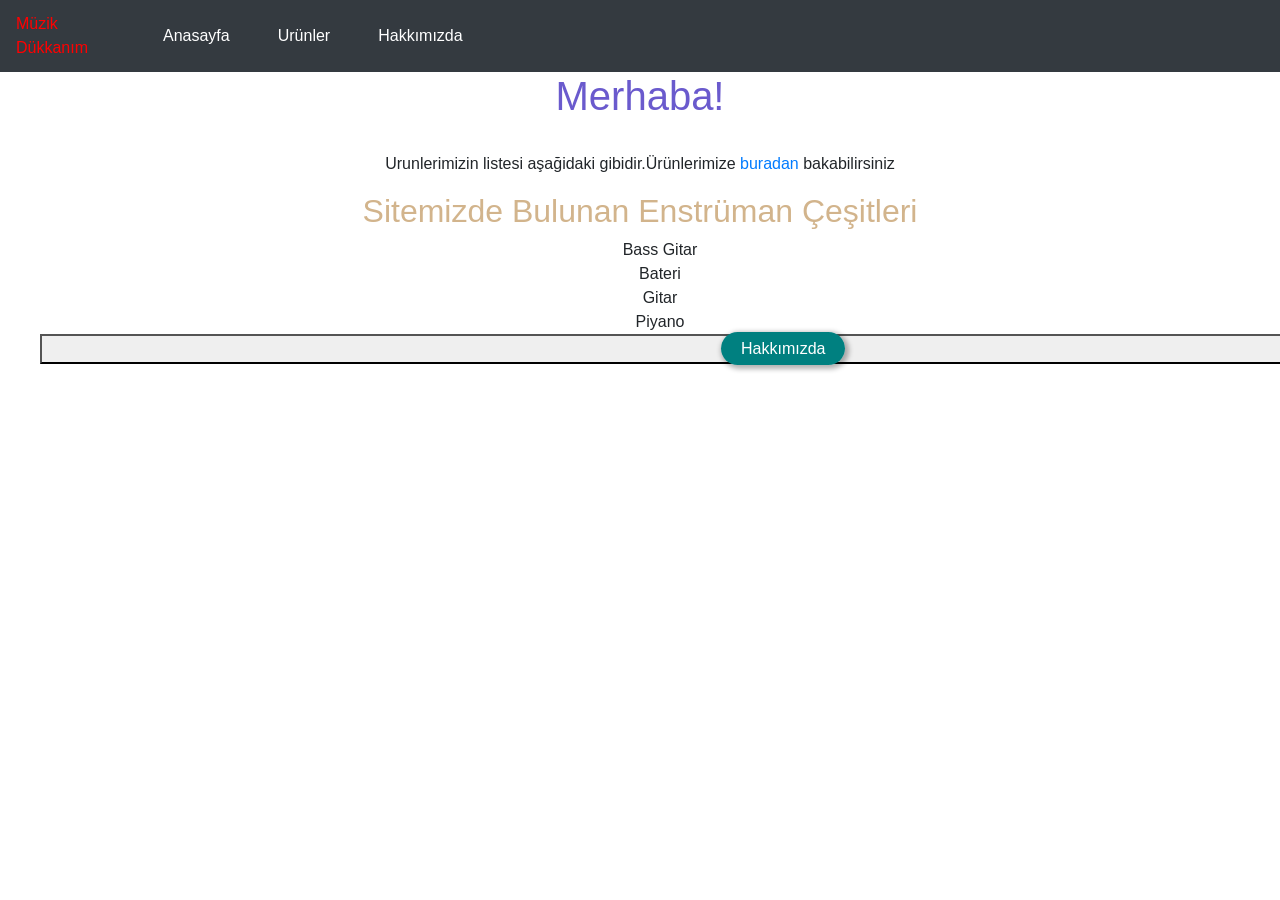
<file: bootstrap/anasayfa.html>
<!doctype html>
<html lang="en">
  <head>
    <!-- Required meta tags -->
    <meta charset="utf-8">
    <meta name="viewport" content="width=device-width, initial-scale=1, shrink-to-fit=no">

    <!-- Bootstrap CSS -->
    <link rel="stylesheet" href="https://cdn.jsdelivr.net/npm/bootstrap@4.5.3/dist/css/bootstrap.min.css" integrity="sha384-TX8t27EcRE3e/ihU7zmQxVncDAy5uIKz4rEkgIXeMed4M0jlfIDPvg6uqKI2xXr2" crossorigin="anonymous">

   <style>
      .butto {
   padding: 8px 20px;
   border-radius: 25px;
   margin: 15px 673px;
   color: white;
   text-decoration: none;
   -webkit-box-shadow: 2px 2px 5px 2px rgba(0,0,0,0.3);
   box-shadow: 2px 2px 5px 2px rgba(0,0,0,0.3);
       }
   </style>
  </head>
  <body>
      <nav class="navbar navbar-dark 
      bg-dark navbar-expand-lg" style=" color: red; size: 16px">Müzik Dükkanım
    <div class="container py-2">     
               <!-- <a href="#" class="navbar-brand">LOGO</a> -->
          <button  type="button" class="navbar-toggler" data-toogle="collapse" data-target="#navbar-spotify" aria-controls="navbar-spotify">
              <span class="navbar-toggler-icon"></span>
          </button>
          <div class="collapse navbar-collapse" id="navbar-spotify">
          <ul class="navbar-nav mr-auto">
              <!-- <li class="nav-item px-3"><a href="#" class="nav-link text-red">Müzik Dükkanım </a></li> -->
              <li class="nav-item px-3"><a href="anasayfa.html" class="nav-link text-white">Anasayfa</a></li> 
              <li class="nav-item px-3"><a href="#" class="nav-link text-white">Urünler</a></li>
              <li class="nav-item px-3"><a href="#" class="nav-link text-white">Hakkımızda</a></li>      
          </ul>
        </div>
      </div>
    </nav>
  <h1 style="size: 36px; color: slateblue; text-align: center;">Merhaba!</h1> <br>
  <p style="text-align: center;">Urunlerimizin listesi aşağidaki gibidir.Ürünlerimize <a href="urunler.html"> buradan </a>bakabilirsiniz</p></p>
  <h2 style="text-align: center;color: tan;">Sitemizde Bulunan Enstrüman Çeşitleri</h2>
  <ul>
      <li style="text-align: center;list-style-type:none">Bass Gitar</li>
      <li style="text-align: center;list-style-type:none">Bateri</li>
      <li style="text-align: center;list-style-type:none">Gitar</li>
      <li style="text-align: center;list-style-type:none">Piyano</li>
      <button><a class="butto"  style="background-color: teal;" href="hakkımızda.html">Hakkımızda</a></button>
  </ul>
    <!-- Optional JavaScript; choose one of the two! -->

    <!-- Option 1: jQuery and Bootstrap Bundle (includes Popper) -->
    <script src="https://code.jquery.com/jquery-3.5.1.slim.min.js" integrity="sha384-DfXdz2htPH0lsSSs5nCTpuj/zy4C+OGpamoFVy38MVBnE+IbbVYUew+OrCXaRkfj" crossorigin="anonymous"></script>
    <script src="https://cdn.jsdelivr.net/npm/bootstrap@4.5.3/dist/js/bootstrap.bundle.min.js" integrity="sha384-ho+j7jyWK8fNQe+A12Hb8AhRq26LrZ/JpcUGGOn+Y7RsweNrtN/tE3MoK7ZeZDyx" crossorigin="anonymous"></script>

    <!-- Option 2: jQuery, Popper.js, and Bootstrap JS
    <script src="https://code.jquery.com/jquery-3.5.1.slim.min.js" integrity="sha384-DfXdz2htPH0lsSSs5nCTpuj/zy4C+OGpamoFVy38MVBnE+IbbVYUew+OrCXaRkfj" crossorigin="anonymous"></script>
    <script src="https://cdn.jsdelivr.net/npm/popper.js@1.16.1/dist/umd/popper.min.js" integrity="sha384-9/reFTGAW83EW2RDu2S0VKaIzap3H66lZH81PoYlFhbGU+6BZp6G7niu735Sk7lN" crossorigin="anonymous"></script>
    <script src="https://cdn.jsdelivr.net/npm/bootstrap@4.5.3/dist/js/bootstrap.min.js" integrity="sha384-w1Q4orYjBQndcko6MimVbzY0tgp4pWB4lZ7lr30WKz0vr/aWKhXdBNmNb5D92v7s" crossorigin="anonymous"></script>
    -->
  </body>
</html>
</file>
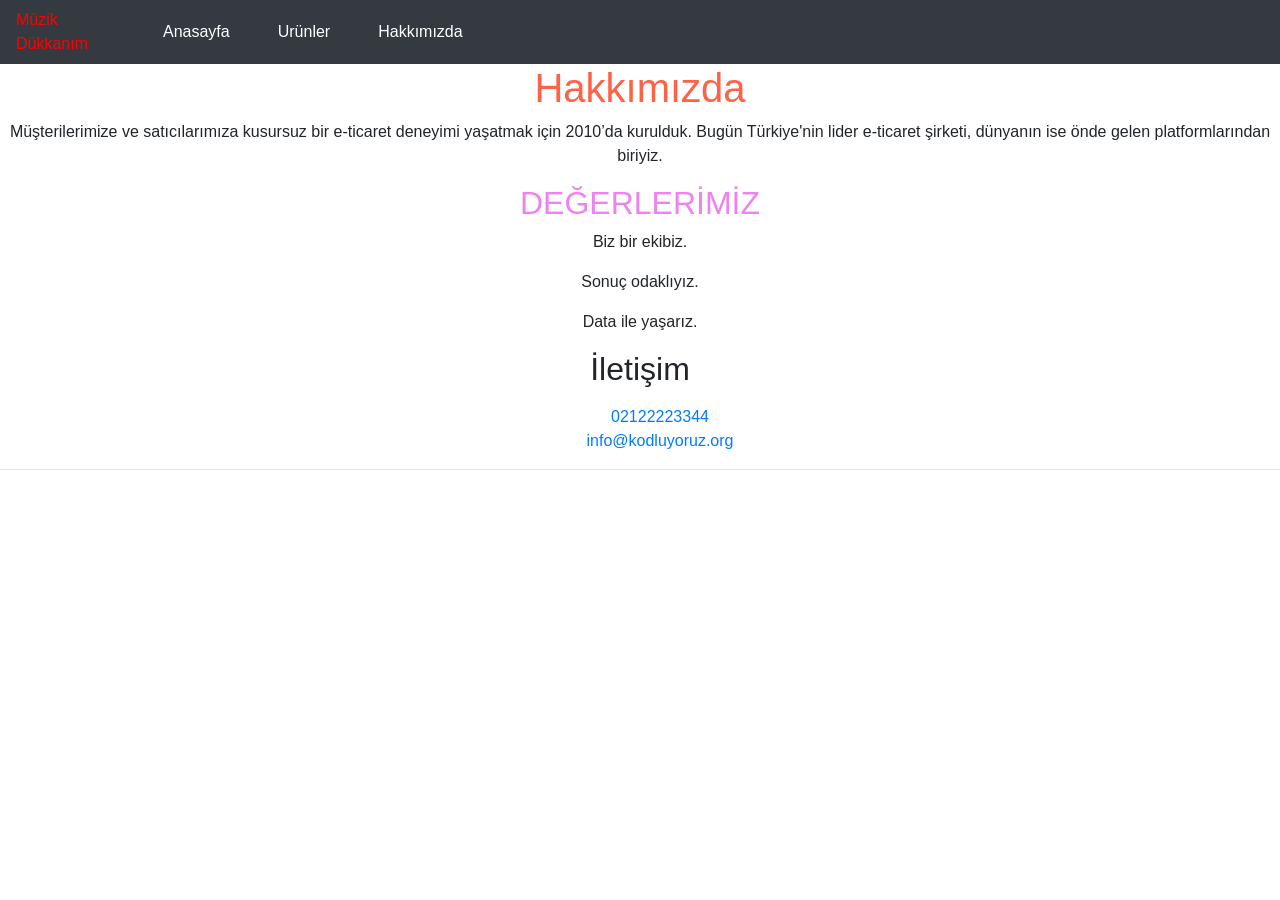
<file: bootstrap/hakkımızda.html>
<!doctype html>
<html lang="en">
  <head>
    <!-- Required meta tags -->
    <meta charset="utf-8">
    <meta name="viewport" content="width=device-width, initial-scale=1, shrink-to-fit=no">

    <!-- Bootstrap CSS -->
    <link rel="stylesheet" href="https://cdn.jsdelivr.net/npm/bootstrap@4.5.3/dist/css/bootstrap.min.css" integrity="sha384-TX8t27EcRE3e/ihU7zmQxVncDAy5uIKz4rEkgIXeMed4M0jlfIDPvg6uqKI2xXr2" crossorigin="anonymous">

    <title>Hakkımızda|Muzik Dukkanım</title>
  </head>
  <body>
    <nav class="navbar navbar-dark 
    bg-dark navbar-expand-lg" style=" color: red; size: 16px">Müzik Dükkanım
  <div class="container">     
             <!-- <a href="#" class="navbar-brand">LOGO</a> -->
        <button  type="button" class="navbar-toggler" data-toogle="collapse" data-target="#navbar-spotify" aria-controls="navbar-spotify">
            <span class="navbar-toggler-icon"></span>
        </button>
        <div class="collapse navbar-collapse" id="navbar-spotify">
        <ul class="navbar-nav mr-auto">
            <!-- <li class="nav-item px-3"><a href="#" class="nav-link text-red">Müzik Dükkanım </a></li> -->
            <li class="nav-item px-3"><a href="anasayfa.html" class="nav-link text-white">Anasayfa</a></li> 
            <li class="nav-item px-3"><a href="#" class="nav-link text-white">Urünler</a></li>
            <li class="nav-item px-3"><a href="#" class="nav-link text-white">Hakkımızda</a></li>      
        </ul>
      </div>
    </div>
  </nav>
    <h1 style="color: tomato;size: 40px;text-align: center;">Hakkımızda</h1>
    <p style="text-align: center;">Müşterilerimize ve satıcılarımıza kusursuz bir e-ticaret deneyimi yaşatmak için 2010’da kurulduk. Bugün Türkiye'nin lider e-ticaret şirketi, dünyanın ise önde gelen platformlarından biriyiz.</p>
    <h2 style="text-align: center;color: violet;">DEĞERLERİMİZ</h2>
    <p  style="text-align: center;">Biz bir ekibiz.</p>
    <p  style="text-align: center;">Sonuç odaklıyız.</p>
    <p  style="text-align: center;">Data ile yaşarız.</p>
    <h2  style="text-align: center;">İletişim</h2>
    <p>
        <ul style="text-align: center;list-style: none;">

            <li><a  href="tel:02122223344">02122223344</a></li>
            <li><a href="mailto:info@kodluyoruz.org">info@kodluyoruz.org</a></li>
        </ul>
        <hr>
    </p>

    <!-- Optional JavaScript; choose one of the two! -->

    <!-- Option 1: jQuery and Bootstrap Bundle (includes Popper) -->
    <script src="https://code.jquery.com/jquery-3.5.1.slim.min.js" integrity="sha384-DfXdz2htPH0lsSSs5nCTpuj/zy4C+OGpamoFVy38MVBnE+IbbVYUew+OrCXaRkfj" crossorigin="anonymous"></script>
    <script src="https://cdn.jsdelivr.net/npm/bootstrap@4.5.3/dist/js/bootstrap.bundle.min.js" integrity="sha384-ho+j7jyWK8fNQe+A12Hb8AhRq26LrZ/JpcUGGOn+Y7RsweNrtN/tE3MoK7ZeZDyx" crossorigin="anonymous"></script>

    <!-- Option 2: jQuery, Popper.js, and Bootstrap JS
    <script src="https://code.jquery.com/jquery-3.5.1.slim.min.js" integrity="sha384-DfXdz2htPH0lsSSs5nCTpuj/zy4C+OGpamoFVy38MVBnE+IbbVYUew+OrCXaRkfj" crossorigin="anonymous"></script>
    <script src="https://cdn.jsdelivr.net/npm/popper.js@1.16.1/dist/umd/popper.min.js" integrity="sha384-9/reFTGAW83EW2RDu2S0VKaIzap3H66lZH81PoYlFhbGU+6BZp6G7niu735Sk7lN" crossorigin="anonymous"></script>
    <script src="https://cdn.jsdelivr.net/npm/bootstrap@4.5.3/dist/js/bootstrap.min.js" integrity="sha384-w1Q4orYjBQndcko6MimVbzY0tgp4pWB4lZ7lr30WKz0vr/aWKhXdBNmNb5D92v7s" crossorigin="anonymous"></script>
    -->
  </body>
</html>
</file>
